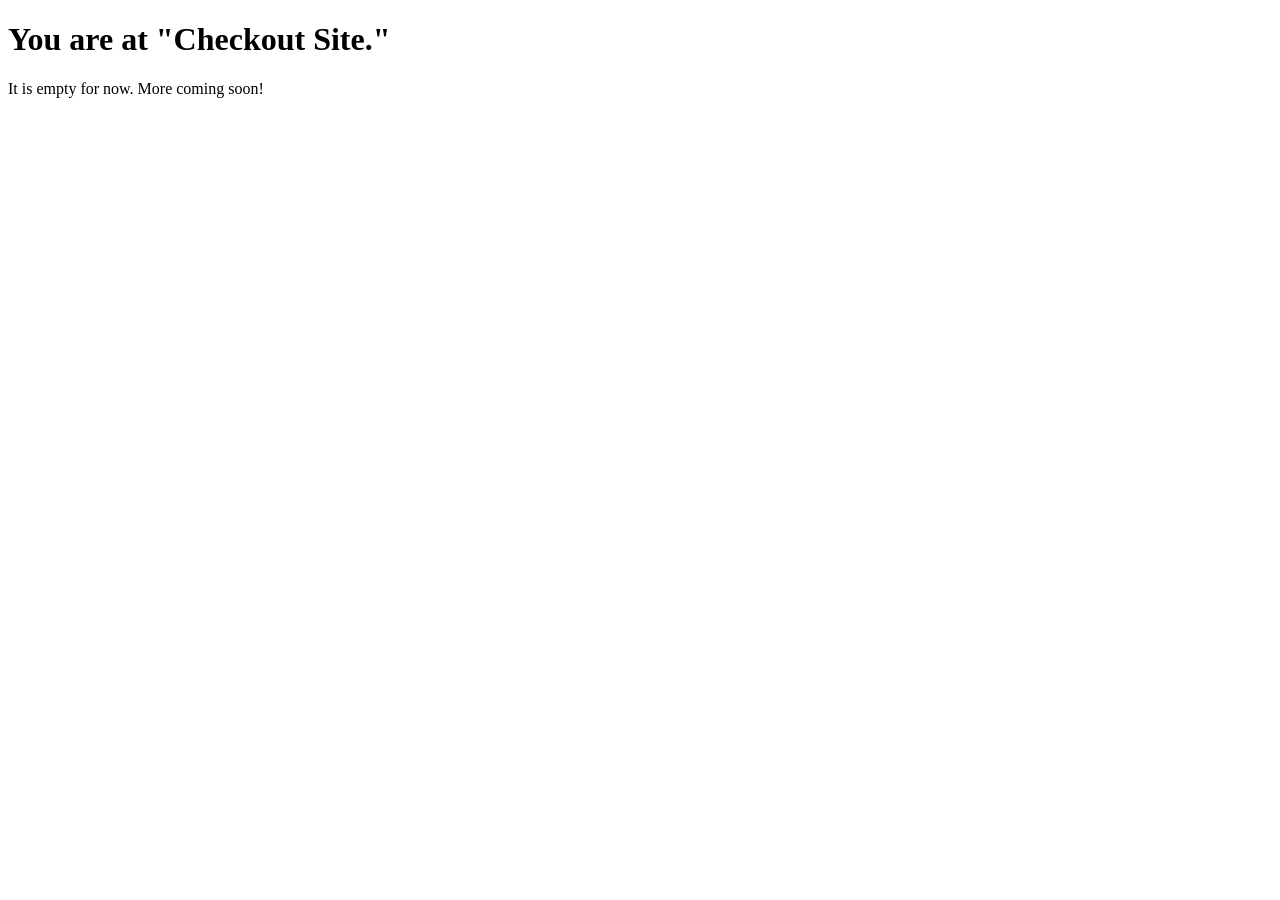
<file: templates/checkout.html>
<!DOCTYPE html>
<html lang="en">
<head>
    <meta charset="UTF-8">
    <meta name="viewport" content="width=device-width, initial-scale=1.0">
    <title>Checkout | Flask Website</title>
</head>
<body>
    <h1>You are at "Checkout Site."</h1>
    <p>It is empty for now. More coming soon!</p>
</body>
</html>
</file>
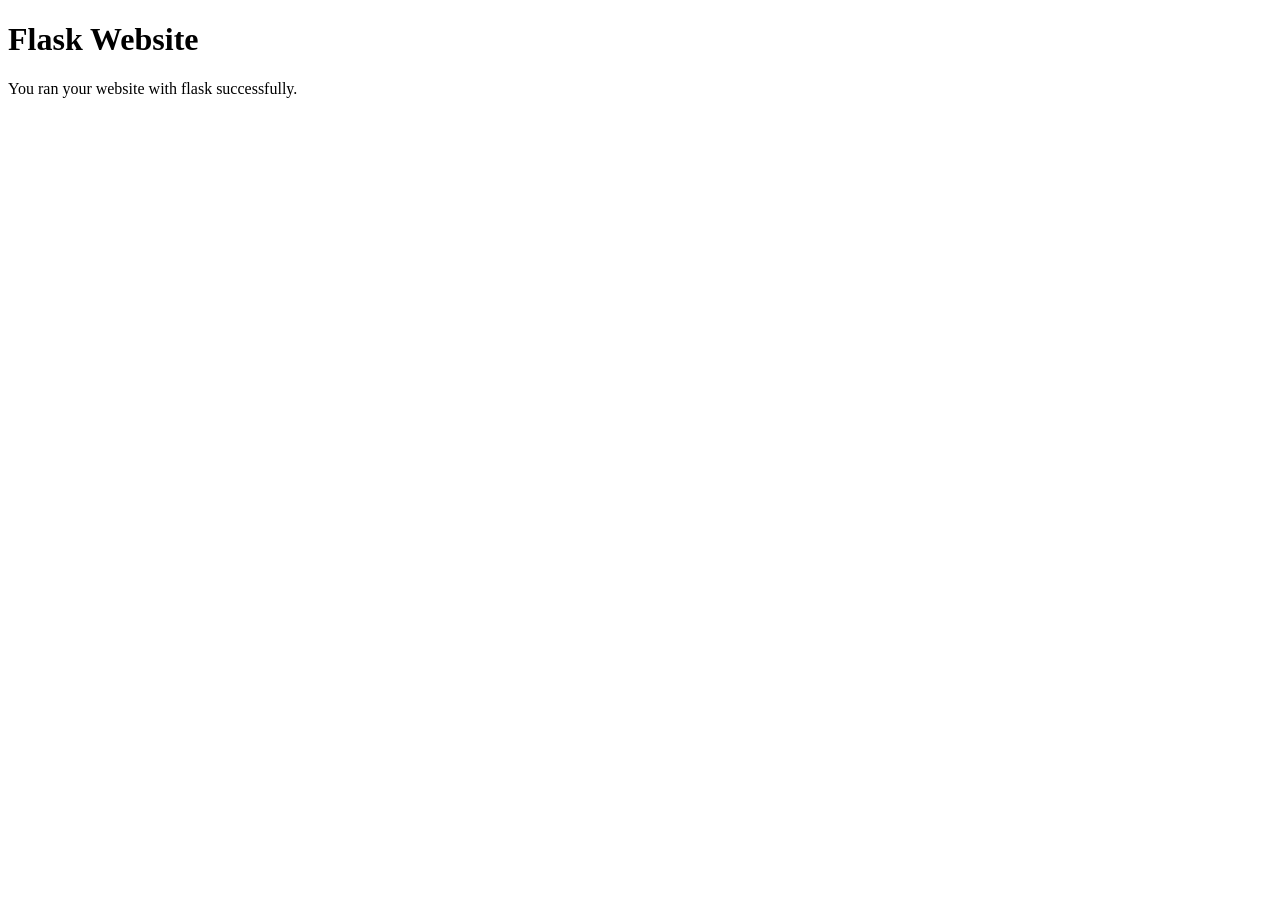
<file: templates/index1.html>
<!DOCTYPE html>
<html lang="en">
<head>
    <meta charset="UTF-8">
    <meta name="viewport" content="width=device-width, initial-scale=1.0">
    <title>Flask Website</title>
</head>
<body>
    <h1>Flask Website</h1>
    <p>You ran your website with flask successfully.</p>
</body>
</html>
</file>
